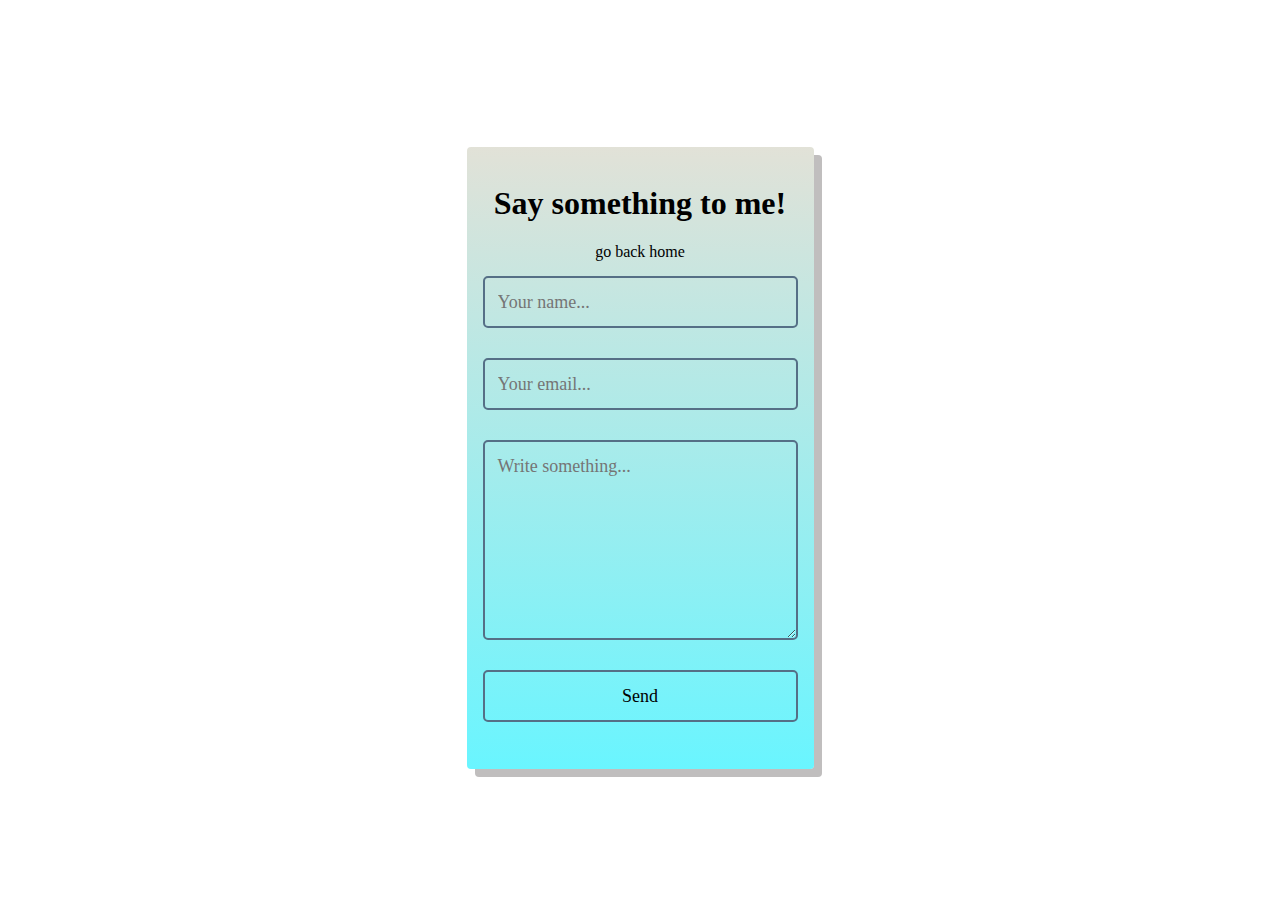
<file: contact.html>
<html>
  <head>
    <meta charset="utf-8">
    <meta name="viewport" content="width=device-width">
    <!-- ^ the viewport meta tag is to make your webpage responsive according to screen size -->
    <title>Jordyn Kanaya</title>
    <!-- ^ your webpage's title -->
    <link href="style.css" rel="stylesheet" type="text/css" />
    <link rel="stylesheet" href="https://cdnjs.cloudflare.com/ajax/libs/font-awesome/5.15.1/css/all.min.css" integrity="sha512-+4zCK9k+qNFUR5X+cKL9EIR+ZOhtIloNl9GIKS57V1MyNsYpYcUrUeQc9vNfzsWfV28IaLL3i96P9sdNyeRssA==" crossorigin="anonymous" />
    <!-- ^ where we link our CSS file to our webpage -->
  </head>
  <body>
    <div class= "card">
      <h1>Say something to me!</h1>
      <a　href= "/index.html">go back home</a>
      <form name="contact" netlify>
        <input class= "form" type= "text" id= "name" 
        name= "name" placeholder= "Your name...">
        <br />
        <input class= "form" type="text" id= "email"
        name= "email" placeholder= "Your email...">
        <br />
        <textarea class= "form" id="subject" name= "subject"
        placeholder= "Write something..." 
        style= "height: 200px"></textarea>
        <button class= "form" type= "submit">Send</button>
      </form>
    </div>
  </body>
  </html>
</file>
<file: style.css>
body{
  font-family: fantasy;
  display: flex;
  justify-content: center;
  align-items: center;
  height:100vh;
  text-align: center;
  transition: all 600ms ease;
  background-image: url("https://hips.hearstapps.com/hmg-prod.s3.amazonaws.com/images/beach-quotes-1559667853.jpg");
  background-position: center;
  background-size: cover;
  //background: linear-gradient(to right, #1d2b64, #f8cdda); /* W3C, IE 10+/ Edge, Firefox 16+, Chrome 26+, Opera 12+, Safari 7+ */


}

img{
  height: 475px;
  border-radius: 15px;
}
.card{
  background: linear-gradient(to bottom, #c0c0aa77, #1cf0ffa8);
  padding: 16px;
  border-radius: 4px;
  box-shadow: 8px 8px #c0bebe;*/
}

a{
  color: rgb(169, 5, 219);
  text-decoration: none;
}

a:hover{
  opacity: .5;
}

.socails > a{
  padding: 0px 16px;
}

.dark
{
  background-image: url("https://sgl-assets.imgix.net/files/article_hero/northern-lights-aurora-borealis-fairbanks-alaska-via-magazine-aaa-bucket-list-experience-shutterstock_695456167.jpg?w=1440&h=720&crop=faces,edges");
  background-position: center;
  background-size: cover;
  color: white;



}
.dark .card 
{
  background:linear-gradient(to top, #43c6acbd, #19165449);
  padding: 16px;
  border-radius: 4px;
  box-shadow:8px 8px #1d2b64;
}

.form{
  font-family: fantasy;
  font-weight: 500;
  font-size: 18px;
  border-radius: 5px;
  line-height: 22px;
  background-color: transparent;
  border: 2px solid #556f86;
  padding: 13px;
  margin: 15px 0px;
  width: 100%;
}
</file>
